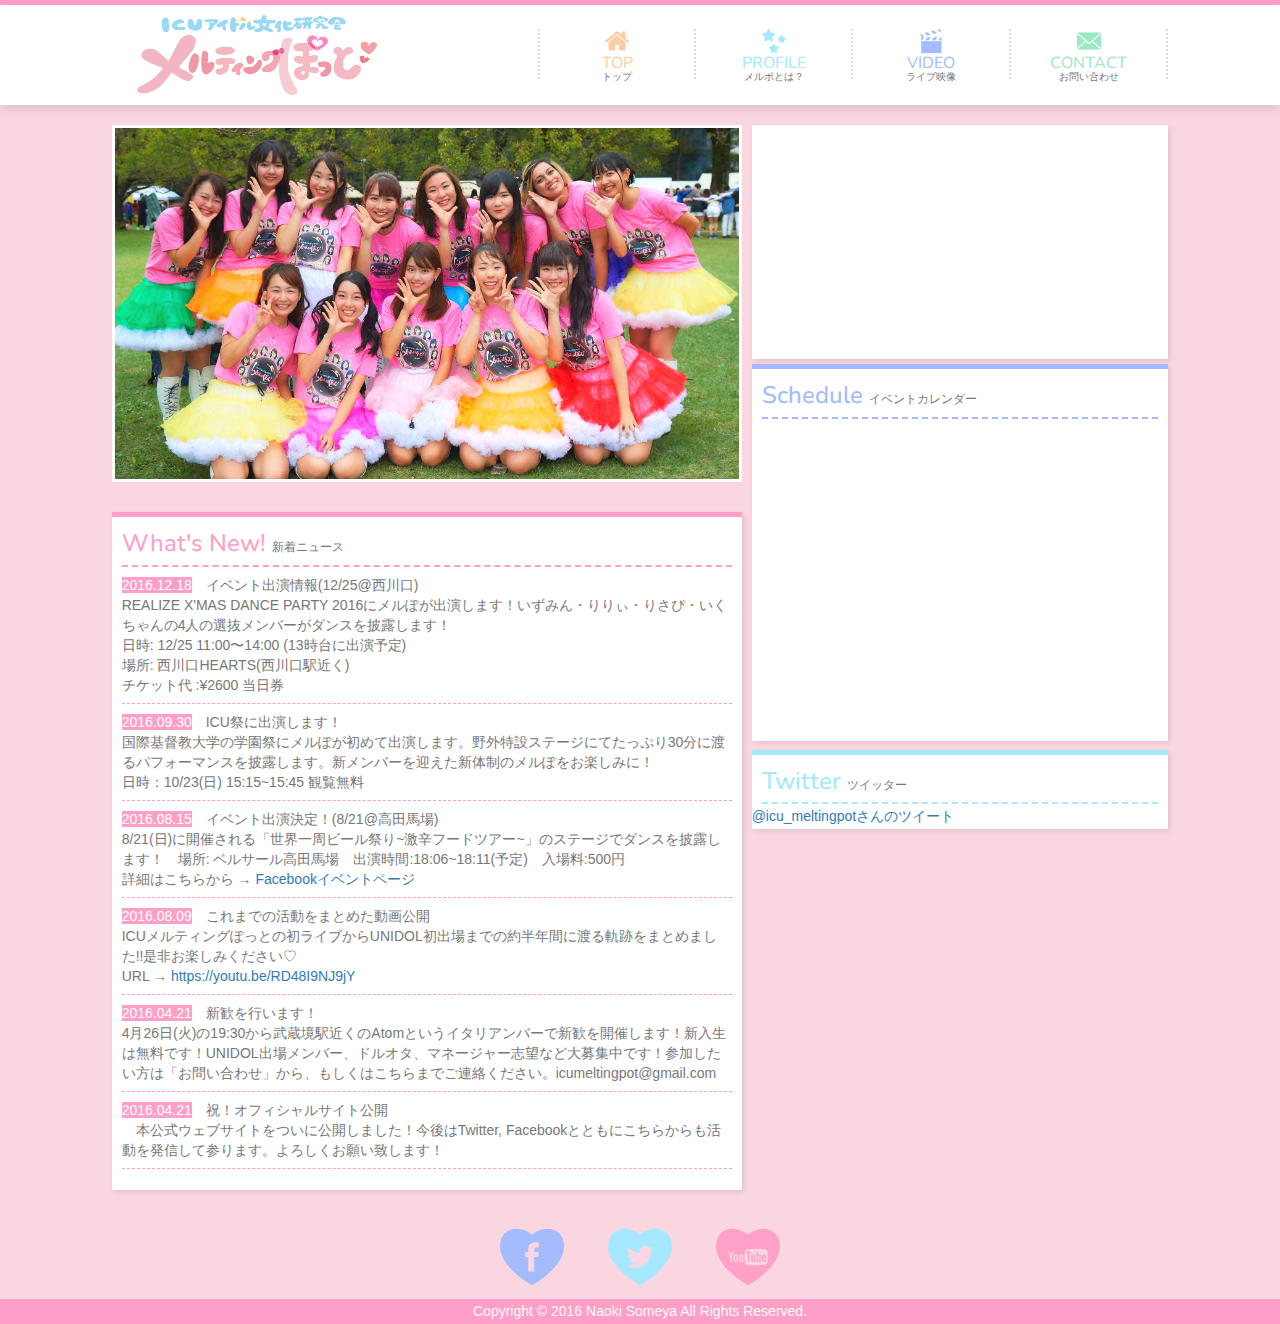
<file: index.html>
<!DOCTYPE html>
<html lang="ja">
  <head>
    <meta charset="utf-8">
    <meta http-equiv="X-UA-Compatible" content="IE=edge">
    <meta name="viewport" content="width=device-width, initial-scale=1">
    <link rel="shortcut icon" href="images/favicon.ico">
    <title>ICUアイドル文化研究会 メルティングぽっと 公式サイト</title>
    <meta name="keywords" content="国際基督教大学,ICU,アイドル,サークル,研究会">
    <meta name="description" content="国際基督教大学(ICU)公認の唯一のアイドルファンのためのサークル、アイドル文化研究会メルティングぽっとです！ドル研には様々なアイドルファンが在籍しています。とにかくアイドルファンなら楽しめるサークルです。老若男女問わず部員大募集中です！">
    <meta name="og:keywords" content="国際基督教大学,ICU,アイドル,サークル,研究会">
    <meta name="og:description" content="国際基督教大学(ICU)公認の唯一のアイドルファンのためのサークル、アイドル文化研究会メルティングぽっとです！ドル研には様々なアイドルファンが在籍しています。とにかくアイドルファンなら楽しめるサークルです。老若男女問わず部員大募集中です！">
    <!-- BootstrapのCSS読み込み -->
    <link href="bootstrap-3.3.6-dist/css/bootstrap.min.css" rel="stylesheet">
    <link href="css/index.css" rel="stylesheet">
    <!-- jQuery読み込み -->
    <script src="https://ajax.googleapis.com/ajax/libs/jquery/1.11.3/jquery.min.js"></script>
    <!-- BootstrapのJS読み込み -->
    <script src="bootstrap-3.3.6-dist/js/bootstrap.min.js"></script>
    <link href='https://fonts.googleapis.com/css?family=Nunito:700' rel='stylesheet' type='text/css'>
    <!-- slickの読み込み -->
    <link rel="stylesheet" type="text/css" href="css/slick.css" media="screen">
    <link rel="stylesheet" type="text/css" href="css/slick-theme.css" media="screen">
    <script src="js/slick.min.js"></script>
    <script>
    $(document).ready(function(){
    $('.center-item').slick({
    infinite: true,
    arrows: false,
    dots:true,
    swipe: true,
    draggable: true,
    fade: true,
    pauseOnHover: true,
    slidesToShow: 1,
    centerMode: true, //要素を中央寄せ
    centerPadding:'0px', //両サイドの見えている部分のサイズ
    autoplay:true, //自動再生
    autoplaySpeed: 7000,
    responsive: [{
      breakpoint: 768,
        settings: {
          centerMode: false,
      }
    }]
  });
});
    </script>
    <script>
      (function(i,s,o,g,r,a,m){i['GoogleAnalyticsObject']=r;i[r]=i[r]||function(){
      (i[r].q=i[r].q||[]).push(arguments)},i[r].l=1*new Date();a=s.createElement(o),
      m=s.getElementsByTagName(o)[0];a.async=1;a.src=g;m.parentNode.insertBefore(a,m)
      })(window,document,'script','https://www.google-analytics.com/analytics.js','ga');

      ga('create', 'UA-76721964-1', 'auto');
      ga('send', 'pageview');
    </script>
  </head>

  <body>

    <header>
      <div class="top-bar"></div>
      <div clss="container-fluid">
        <div class="row top-head">
          <div class="col-sm-1"></div>
          <div class="col-sm-4">
            <div class="title">
              <a href="http://icu-meltingpot.com/index.html"><img src="images/melt4.png" class="logo"></a>
            </div>
          </div>
          <div class="col-sm-6">
            <div class="navs row text-center">
              <div class="col-xs-3 nav first-nav">
                <a href="index.html" class="top"><img src="images/top.png" class="nav-icon grow"><br><span class="nav-eigo">TOP</span><br><span class="nav-hiragana">トップ</span></a>
              </div>
              <div class="col-xs-3 nav">
                <a href="profile.html" class="profile"><img src="images/star.png" class="nav-icon grow"><br><span class="nav-eigo">PROFILE</span><br><span class="nav-hiragana">メルポとは？</span></a>
              </div>
              <div class="col-xs-3 nav">
                <a href="video.html" class="video"><img src="images/cinema.png" class="nav-icon grow"><br><span class="nav-eigo">VIDEO</span><br><span class="nav-hiragana">ライブ映像</span></a>
              </div>
              <div class="col-xs-3 nav">
                <a href="contact.html" class="contact"><img src="images/mail.png" class="nav-icon grow"><br><span class="nav-eigo">CONTACT</span><br><span class="nav-hiragana">お問い合わせ</span></a>
              </div>
            </div><!-- class="row" -->
          </div>
          <div class="col-sm-1"></div>
        </div>
      </div><!-- clss="new-header" -->
    </header>
    <div class="container-fluid">
      <div class="row">
        <div class="col-sm-1"></div>
        <div class="col-sm-6 left-contents">
          <div class="box-padding">
            <div class="slider center-item">
              <li><a href="#"><img src="images/IMG_2002_50.jpg" class="main-picture"></a></li>
            </div>
            <div class="news box-border">
            <h2>What's New! <span class="h2-japanese">新着ニュース</span></h2>
                <table class="table condensed">
                  <tbody>
                    <tr>
                      <td><span class="hizuke">2016.12.18</span>　イベント出演情報(12/25@西川口)<br>REALIZE X'MAS DANCE PARTY 2016にメルぽが出演します！いずみん・りりぃ・りさぴ・いくちゃんの4人の選抜メンバーがダンスを披露します！
                      <br>日時: 12/25 11:00〜14:00 (13時台に出演予定)
                      <br>場所: 西川口HEARTS(西川口駅近く)
                      <br>チケット代 :¥2600 当日券
                      </td>
                    </tr>
                    <tr>
                      <td><span class="hizuke">2016.09.30</span>　ICU祭に出演します！<br>国際基督教大学の学園祭にメルぽが初めて出演します。野外特設ステージにてたっぷり30分に渡るパフォーマンスを披露します。新メンバーを迎えた新体制のメルぽをお楽しみに！
                      <br>日時：10/23(日) 15:15~15:45 観覧無料
                      </td>
                    </tr>
                    <tr>
                    <td><span class="hizuke">2016.08.15</span>　イベント出演決定！(8/21@高田馬場)<br>8/21(日)に開催される「世界一周ビール祭り~激辛フードツアー~」のステージでダンスを披露します！　場所: ベルサール高田馬場　出演時間:18:06~18:11(予定)　入場料:500円<br>詳細はこちらから → <a href="https://www.facebook.com/events/880431145418763/" target="_blank">Facebookイベントページ</a></td>
                    </tr>
                    <tr>
                    <td><span class="hizuke">2016.08.09</span>　これまでの活動をまとめた動画公開<br>ICUメルティングぽっとの初ライブからUNIDOL初出場までの約半年間に渡る軌跡をまとめました!!是非お楽しみください♡<br>URL → <a href="https://youtu.be/RD48I9NJ9jY" target="_blank">https://youtu.be/RD48I9NJ9jY</a></td>
                    </tr>
                    <tr>
                      <td><span class="hizuke">2016.04.21</span>　新歓を行います！<br>4月26日(火)の19:30から武蔵境駅近くのAtomというイタリアンバーで新歓を開催します！新入生は無料です！UNIDOL出場メンバー、ドルオタ、マネージャー志望など大募集中です！参加したい方は「お問い合わせ」から、もしくはこちらまでご連絡ください。icumeltingpot@gmail.com</td>
                    </tr>
                    <tr>
                      <td><span class="hizuke">2016.04.21</span>　祝！オフィシャルサイト公開<br>　本公式ウェブサイトをついに公開しました！今後はTwitter, Facebookとともにこちらからも活動を発信して参ります。よろしくお願い致します！</td>
                    </tr>
                  </tbody>
                </table>
            </div>
          </div>
        </div>
        <div class="col-sm-4 right-contents box-padding">
          <div class="box-padding">
            <div class="youtube box-border">
              <div class="movie-wrap">
                <iframe width="560" height="315" src="https://www.youtube.com/embed/DuqBOf1ZzP4" frameborder="0" allowfullscreen></iframe>
              </div>
            </div>

            <div class="cal_wrapper box-border">
            <h3>Schedule <span class="h2-japanese">イベントカレンダー</span></h3>
              <div class="googlecal">
                <iframe src="https://calendar.google.com/calendar/embed?src=icumeltingpot.calendar%40gmail.com&showTitle=0&amp;showPrint=0&amp;showTz=0&amp;height=600&amp;wkst=1&amp;bgcolor=%23FFFFFF&amp;ctz=Asia%2FTokyo" style="border-width:0" width="800" height="600" frameborder="0" scrolling="no"></iframe>
              </div><!--end of .googlecal-->
            </div><!--end of .cal_wrapper-->


            <div class="twitter box-border">
              <h4>Twitter <span class="h2-japanese">ツイッター</span></h4>
              <a class="twitter-timeline" href="https://twitter.com/icu_meltingpot" data-widget-id="710173785559793664">@icu_meltingpotさんのツイート</a>
              <script>!function(d,s,id){var js,fjs=d.getElementsByTagName(s)[0],p=/^http:/.test(d.location)?'http':'https';if(!d.getElementById(id)){js=d.createElement(s);js.id=id;js.src=p+"://platform.twitter.com/widgets.js";fjs.parentNode.insertBefore(js,fjs);}}(document,"script","twitter-wjs");</script>
            </div>
          </div>
        </div>
        <div class="col-sm-1 hidden-xs"></div>
      </div>
    </div>
    <div class="sns">
      <a href="https://www.facebook.com/icumeltingpot" target="_blank"><img src="images/facebook.png" class="sns-icon grow"></a>
      <a href="https://twitter.com/icu_meltingpot" target="_blank"><img src="images/twitter.png" class="sns-icon grow"></a>
      <a href="https://t.co/VW54BlYa7V" target="_blank"><img src="images/youtube.png" class="sns-icon grow"></a>
    </div>

    <footer>
      <p>Copyright &copy 2016 Naoki Someya All Rights Reserved.</p>
    </footer>
  </body>
</html>
</file>
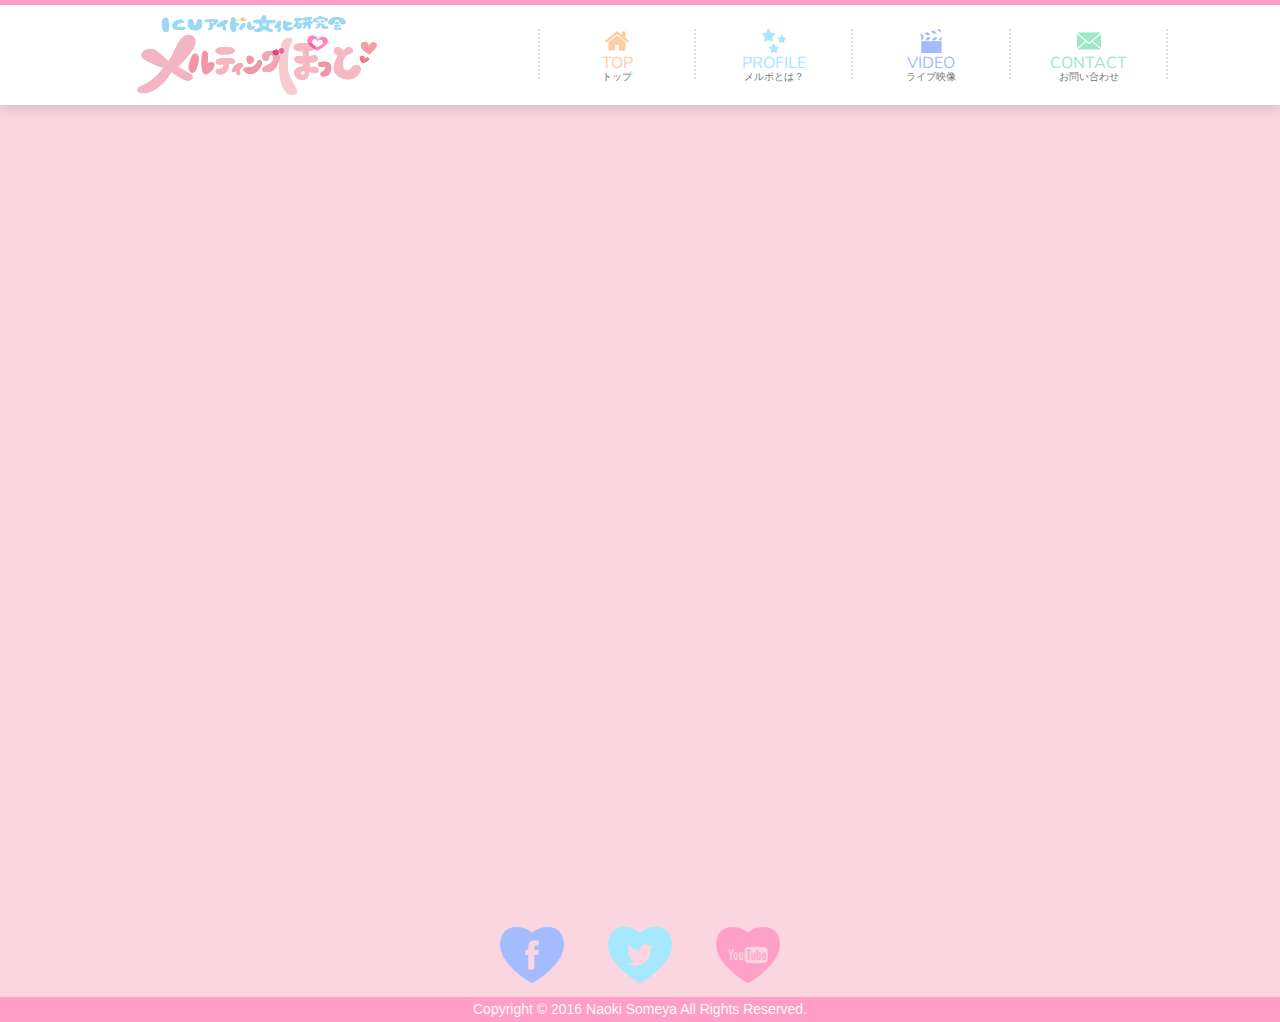
<file: contact.html>
<!DOCTYPE html>
<html lang="ja">
  <head>
    <meta charset="utf-8">
    <meta http-equiv="X-UA-Compatible" content="IE=edge">
    <meta name="viewport" content="width=device-width, initial-scale=1">
    <link rel="shortcut icon" href="images/favicon.ico">
    <title>ICUアイドル文化研究会 メルティングぽっと 公式サイト</title>
    <!-- BootstrapのCSS読み込み -->
    <link href="bootstrap-3.3.6-dist/css/bootstrap.min.css" rel="stylesheet">
    <link href="css/contact.css" rel="stylesheet">
    <!-- jQuery読み込み -->
    <script src="https://ajax.googleapis.com/ajax/libs/jquery/1.11.3/jquery.min.js"></script>
    <!-- BootstrapのJS読み込み -->
    <script src="bootstrap-3.3.6-dist/js/bootstrap.min.js"></script>
    <link href='https://fonts.googleapis.com/css?family=Nunito:700' rel='stylesheet' type='text/css'>
    <script>
      (function(i,s,o,g,r,a,m){i['GoogleAnalyticsObject']=r;i[r]=i[r]||function(){
      (i[r].q=i[r].q||[]).push(arguments)},i[r].l=1*new Date();a=s.createElement(o),
      m=s.getElementsByTagName(o)[0];a.async=1;a.src=g;m.parentNode.insertBefore(a,m)
      })(window,document,'script','https://www.google-analytics.com/analytics.js','ga');

      ga('create', 'UA-76721964-1', 'auto');
      ga('send', 'pageview');
    </script>
  </head>
  <body>

    <header>

    <div class="top-bar"></div>
    <div clss="container-fluid">
      <div class="row top-head">
        <div class="col-sm-1"></div>
        <div class="col-sm-4">
            <div class="title">
              <a href="http://icu-meltingpot.com/index.html"><img src="images/melt4.png" class="logo"></a>
            </div>
          </div>
          <div class="col-sm-6">
          <div class="navs row text-center">
            <div class="col-xs-3 nav first-nav">
              <a href="index.html" class="top"><img src="images/top.png" class="nav-icon grow"><br><span class="nav-eigo">TOP</span><br><span class="nav-hiragana">トップ</span></a>
            </div>
            <div class="col-xs-3 nav">
              <a href="profile.html" class="profile"><img src="images/star.png" class="nav-icon grow"><br><span class="nav-eigo">PROFILE</span><br><span class="nav-hiragana">メルポとは？</span></a>
            </div>
            <div class="col-xs-3 nav">
              <a href="video.html" class="video"><img src="images/cinema.png" class="nav-icon grow"><br><span class="nav-eigo">VIDEO</span><br><span class="nav-hiragana">ライブ映像</span></a>
            </div>
            <div class="col-xs-3 nav">
              <a href="contact.html" class="contact"><img src="images/mail.png" class="nav-icon grow"><br><span class="nav-eigo">CONTACT</span><br><span class="nav-hiragana">お問い合わせ</span></a>
            </div>
          </div><!-- class="row" -->
        </div>
        <div class="col-sm-1"></div>
      </div>
    </div><!-- clss="new-header" -->
    </header>

    <div class="form">
      <iframe src="https://docs.google.com/forms/d/1S9FvRwDih91ghU182PDUmxmCXCHUFCdEmOuuVyKV8lE/viewform?embedded=true" width="760" height="800" frameborder="0" marginheight="0" marginwidth="0" class="mail-form">読み込んでいます...</iframe>
    </div>

    <div class="sns">
      <a href="https://www.facebook.com/icumeltingpot" target="_blank"><img src="images/facebook.png" class="sns-icon grow"></a>
      <a href="https://twitter.com/icu_meltingpot" target="_blank"><img src="images/twitter.png" class="sns-icon grow"></a>
      <a href="https://t.co/VW54BlYa7V" target="_blank"><img src="images/youtube.png" class="sns-icon grow"></a>
    </div>

    <footer>
      <p>Copyright &copy 2016 Naoki Someya All Rights Reserved.</p>
    </footer>
  </body>
</html>
</file>
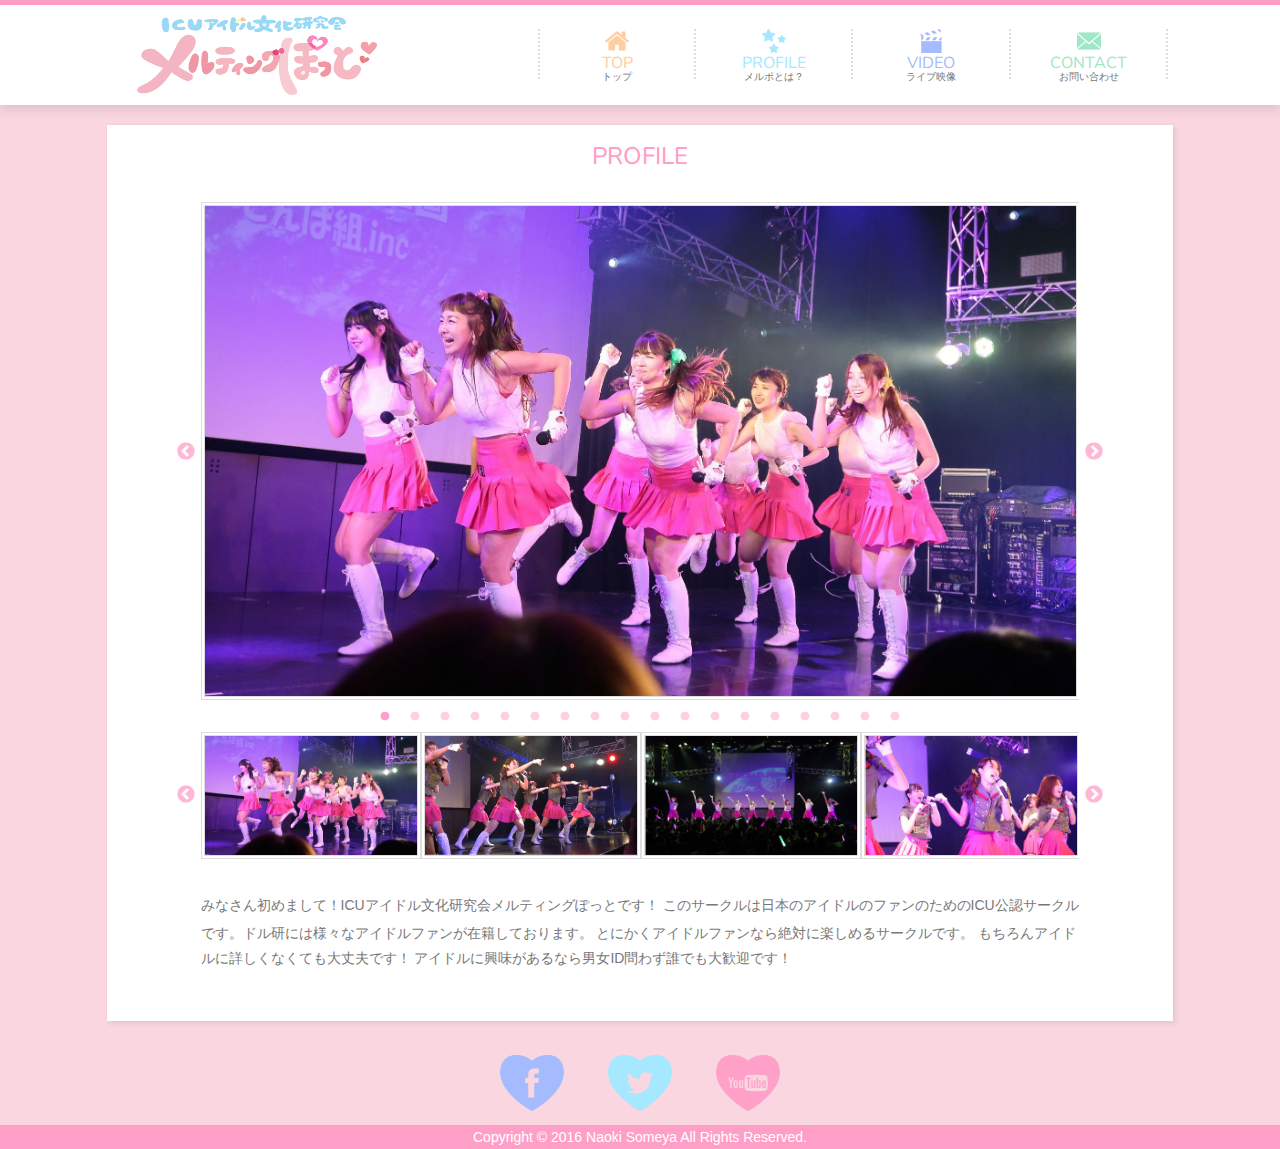
<file: profile.html>
<!DOCTYPE html>
<html lang="ja">
  <head>
    <meta charset="utf-8">
    <meta http-equiv="X-UA-Compatible" content="IE=edge">
    <meta name="viewport" content="width=device-width, initial-scale=1">
    <link rel="shortcut icon" href="images/favicon.ico">
    <title>ICUアイドル文化研究会 メルティングぽっと 公式サイト</title>
    <!-- BootstrapのCSS読み込み -->
    <link href="bootstrap-3.3.6-dist/css/bootstrap.min.css" rel="stylesheet">
    <link href="css/profile.css" rel="stylesheet">
    <!-- jQuery読み込み -->
    <script src="https://ajax.googleapis.com/ajax/libs/jquery/1.11.3/jquery.min.js"></script>
    <!-- BootstrapのJS読み込み -->
    <script src="bootstrap-3.3.6-dist/js/bootstrap.min.js"></script>
    <link href='https://fonts.googleapis.com/css?family=Nunito:700' rel='stylesheet' type='text/css'>
    <!-- slickの読み込み -->
    <link rel="stylesheet" type="text/css" href="css/slick.css" media="screen">
    <link rel="stylesheet" type="text/css" href="css/slick-theme.css" media="screen">
    <script src="js/slick.min.js"></script>
  </head>
  <script>
    (function(i,s,o,g,r,a,m){i['GoogleAnalyticsObject']=r;i[r]=i[r]||function(){
    (i[r].q=i[r].q||[]).push(arguments)},i[r].l=1*new Date();a=s.createElement(o),
    m=s.getElementsByTagName(o)[0];a.async=1;a.src=g;m.parentNode.insertBefore(a,m)
    })(window,document,'script','https://www.google-analytics.com/analytics.js','ga');

    ga('create', 'UA-76721964-1', 'auto');
    ga('send', 'pageview');
  </script>
  <script>
    $(document).ready(function() {
    $('.thumb-item').slick({
      infinite: true,
      slidesToShow: 1,
      slidesToScroll: 1,
      dots: true,
      arrows: true,
      fade: true,
      asNavFor: '.slider-nav'
    });
    $('.thumb-item-nav').slick({
      infinite: true,
      slidesToShow: 4,
      slidesToScroll: 1,
      asNavFor: '.thumb-item',
      focusOnSelect: true,
    });
  });


    </script>
  <body>

    <header>

    <div class="top-bar"></div>
    <div clss="container-fluid">
      <div class="row top-head">
        <div class="col-sm-1"></div>
        <div class="title col-sm-4">
          <a href="http://icu-meltingpot.com/index.html"><img src="images/melt4.png" class="logo"></a>
        </div>
        <div class="col-sm-6">
          <div class="navs row text-center">
            <div class="col-xs-3 nav first-nav">
              <a href="index.html" class="top"><img src="images/top.png" class="nav-icon grow"><br><span class="nav-eigo">TOP</span><br><span class="nav-hiragana">トップ</span></a>
            </div>
            <div class="col-xs-3 nav">
              <a href="profile.html" class="profile"><img src="images/star.png" class="nav-icon grow"><br><span class="nav-eigo">PROFILE</span><br><span class="nav-hiragana">メルポとは？</span></a>
            </div>
            <div class="col-xs-3 nav">
              <a href="video.html" class="video"><img src="images/cinema.png" class="nav-icon grow"><br><span class="nav-eigo">VIDEO</span><br><span class="nav-hiragana">ライブ映像</span></a>
            </div>
            <div class="col-xs-3 nav">
              <a href="contact.html" class="contact"><img src="images/mail.png" class="nav-icon grow"><br><span class="nav-eigo">CONTACT</span><br><span class="nav-hiragana">お問い合わせ</span></a>
            </div>
          </div><!-- class="row" -->
        </div>
        <div class="col-sm-1"></div>
      </div>
    </div><!-- clss="new-header" -->
    </header>

    <div clss="container-fluid">
      <div class="row">
        <div class="col-sm-1"></div>
        <div class="col-sm-10 contents box-border">
          <h2>PROFILE</h2>
          <div class="row content">
          <div class="col-sm-1"></div>
          <div class="col-sm-10 slideshows">

            <div class="photos">
              <ul class="slider thumb-item">
                <li><a href="#"><img src="images/aphotos/image(3)_169.jpg" class="aphoto"></a></li>
                <li><a href="#"><img src="images/aphotos/image_169.jpg" class="aphoto"></a></li>
                <li><a href="#"><img src="images/aphotos/image(7)_169.jpg" class="aphoto"></a></li>
                <li><a href="#"><img src="images/aphotos/image(19)_169.jpg" class="aphoto"></a></li>
                <li><a href="#"><img src="images/aphotos/image(8)_169.jpg" class="aphoto"></a></li>
                <li><a href="#"><img src="images/aphotos/image(21)_169.jpg" class="aphoto"></a></li>
                <li><a href="#"><img src="images/aphotos/image(11)_169.jpg" class="aphoto"></a></li>
                <li><a href="#"><img src="images/aphotos/image(13)_169.jpg" class="aphoto"></a></li>
                <li><a href="#"><img src="images/aphotos/image(14)_169.jpg" class="aphoto"></a></li>
                <li><a href="#"><img src="images/aphotos/image(5)_169.jpg" class="aphoto"></a></li>
                <li><a href="#"><img src="images/aphotos/image(6)_169.jpg" class="aphoto"></a></li>
                <li><a href="#"><img src="images/aphotos/_MG_8642_169.jpg" class="aphoto"></a></li>
                <li><a href="#"><img src="images/aphotos/_MG_8635_169.jpg" class="aphoto"></a></li>
                <li><a href="#"><img src="images/aphotos/DSC6450_169.jpg" class="aphoto"></a></li>
                <li><a href="#"><img src="images/aphotos/_DSC6430_169.jpg" class="aphoto"></a></li>
                <li><a href="#"><img src="images/aphotos/_DSC6442_169.jpg" class="aphoto"></a></li>
                <li><a href="#"><img src="images/aphotos/160121_1952_169.jpg" class="aphoto"></a></li>
                <li><a href="#"><img src="images/aphotos/melpo_169.jpg" class="aphoto"></a></li>
              </ul>
              <ul class="slider thumb-item-nav">
                <li><a href="#"><img src="images/aphotos/image(3)_169.jpg" class="aphoto"></a></li>
                <li><a href="#"><img src="images/aphotos/image_169.jpg" class="aphoto"></a></li>
                <li><a href="#"><img src="images/aphotos/image(7)_169.jpg" class="aphoto"></a></li>
                <li><a href="#"><img src="images/aphotos/image(19)_169.jpg" class="aphoto"></a></li>
                <li><a href="#"><img src="images/aphotos/image(8)_169.jpg" class="aphoto"></a></li>
                <li><a href="#"><img src="images/aphotos/image(21)_169.jpg" class="aphoto"></a></li>
                <li><a href="#"><img src="images/aphotos/image(11)_169.jpg" class="aphoto"></a></li>
                <li><a href="#"><img src="images/aphotos/image(13)_169.jpg" class="aphoto"></a></li>
                <li><a href="#"><img src="images/aphotos/image(14)_169.jpg" class="aphoto"></a></li>
                <li><a href="#"><img src="images/aphotos/image(5)_169.jpg" class="aphoto"></a></li>
                <li><a href="#"><img src="images/aphotos/image(6)_169.jpg" class="aphoto"></a></li>
                <li><a href="#"><img src="images/aphotos/_MG_8642_169.jpg" class="aphoto"></a></li>
                <li><a href="#"><img src="images/aphotos/_MG_8635_169.jpg" class="aphoto"></a></li>
                <li><a href="#"><img src="images/aphotos/DSC6450_169.jpg" class="aphoto"></a></li>
                <li><a href="#"><img src="images/aphotos/_DSC6430_169.jpg" class="aphoto"></a></li>
                <li><a href="#"><img src="images/aphotos/_DSC6442_169.jpg" class="aphoto"></a></li>
                <li><a href="#"><img src="images/aphotos/160121_1952_169.jpg" class="aphoto"></a></li>
                <li><a href="#"><img src="images/aphotos/melpo_169.jpg" class="aphoto"></a></li>
              </ul>
            </div>

            <p><span class="melpotowa"></span>みなさん初めまして！ICUアイドル文化研究会メルティングぽっとです！
            このサークルは日本のアイドルのファンのためのICU公認サークルです。ドル研には様々なアイドルファンが在籍しております。
            とにかくアイドルファンなら絶対に楽しめるサークルです。
            もちろんアイドルに詳しくなくても大丈夫です！
            アイドルに興味があるなら男女ID問わず誰でも大歓迎です！</p>
          </div>
          <div class="col-sm-1"></div>
          </div>

        </div>
        <div class="col-sm-1"></div>
      </div>
    </div>

    <div class="sns">
      <a href="https://www.facebook.com/icumeltingpot" target="_blank"><img src="images/facebook.png" class="sns-icon grow"></a>
      <a href="https://twitter.com/icu_meltingpot" target="_blank"><img src="images/twitter.png" class="sns-icon grow"></a>
      <a href="https://t.co/VW54BlYa7V" target="_blank"><img src="images/youtube.png" class="sns-icon grow"></a>
    </div>

    <footer>
      <p>Copyright &copy 2016 Naoki Someya All Rights Reserved.</p>
    </footer>
  </body>
</html>
</file>
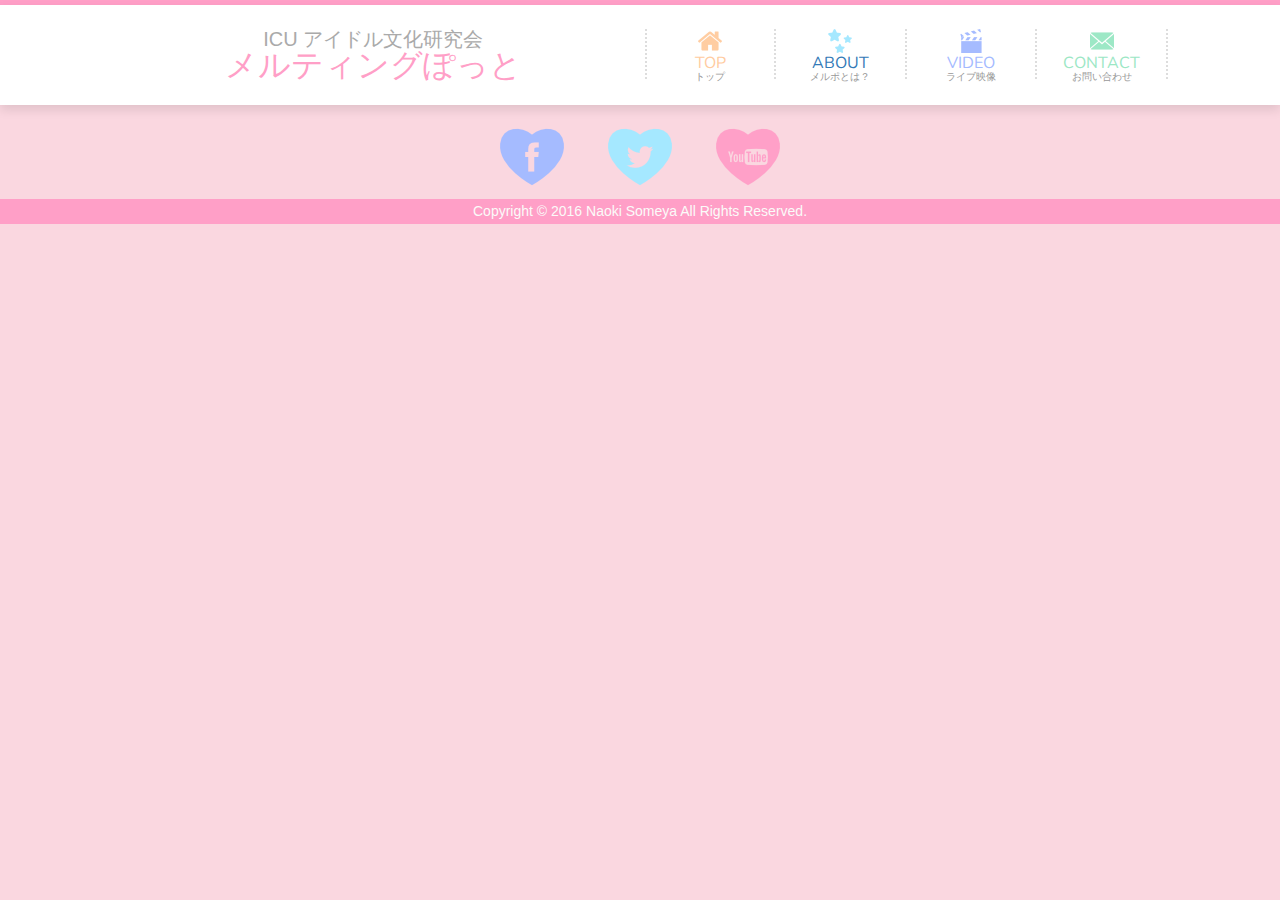
<file: temp.html>
<!DOCTYPE html>
<html lang="ja">
  <head>
    <meta charset="utf-8">
    <meta http-equiv="X-UA-Compatible" content="IE=edge">
    <meta name="viewport" content="width=device-width, initial-scale=1">
    <link rel="shortcut icon" href="images/favicon.ico">
    <title>メルティングぽっと Official Web Site</title>
    <!-- BootstrapのCSS読み込み -->
    <link href="bootstrap-3.3.6-dist/css/bootstrap.min.css" rel="stylesheet">
    <link href="css/temp.css" rel="stylesheet">
    <!-- jQuery読み込み -->
    <script src="https://ajax.googleapis.com/ajax/libs/jquery/1.11.3/jquery.min.js"></script>
    <!-- BootstrapのJS読み込み -->
    <script src="bootstrap-3.3.6-dist/js/bootstrap.min.js"></script>
    <link href='https://fonts.googleapis.com/css?family=Nunito:700' rel='stylesheet' type='text/css'>
  </head>
  <body>

    <header>

    <div class="top-bar"></div>
    <div clss="container-fluid">
      <div class="row top-head">
        <div class="col-sm-1"></div>
        <div class="title col-sm-5 text-center">
          <h1>ICU アイドル文化研究会 <br><span class="h1-title">メルティングぽっと</span></h1>
        </div>
        <div class="col-sm-5">
          <div class="navs row text-center">
            <div class="col-xs-3 nav first-nav">
              <a href="index.html" class="top"><img src="images/top.png" class="nav-icon grow"><br><span class="nav-eigo">TOP</span><br><span class="nav-hiragana">トップ</span></a>
            </div>
            <div class="col-xs-3 nav">
              <a href="about.html" class="about"><img src="images/star.png" class="nav-icon grow"><br><span class="nav-eigo">ABOUT</span><br><span class="nav-hiragana">メルポとは？</span></a>
            </div>
            <div class="col-xs-3 nav">
              <a href="video.html" class="video"><img src="images/cinema.png" class="nav-icon grow"><br><span class="nav-eigo">VIDEO</span><br><span class="nav-hiragana">ライブ映像</span></a>
            </div>
            <div class="col-xs-3 nav">
              <a href="contact.html" class="contact"><img src="images/mail.png" class="nav-icon grow"><br><span class="nav-eigo">CONTACT</span><br><span class="nav-hiragana">お問い合わせ</span></a>
            </div>
          </div><!-- class="row" -->
        </div>
        <div class="col-sm-1"></div>
      </div>
    </div><!-- clss="new-header" -->
    </header>

    <div class="sns">
      <a href="" target="_blank"><img src="images/facebook.png" class="sns-icon grow"></a>
      <a href="https://twitter.com/icu_meltingpot" target="_blank"><img src="images/twitter.png" class="sns-icon grow"></a>
      <a href="https://t.co/VW54BlYa7V" target="_blank"><img src="images/youtube.png" class="sns-icon grow"></a>
    </div>

    <footer>
      <p>Copyright &copy 2016 Naoki Someya All Rights Reserved.</p>
    </footer>
  </body>
</html>
</file>
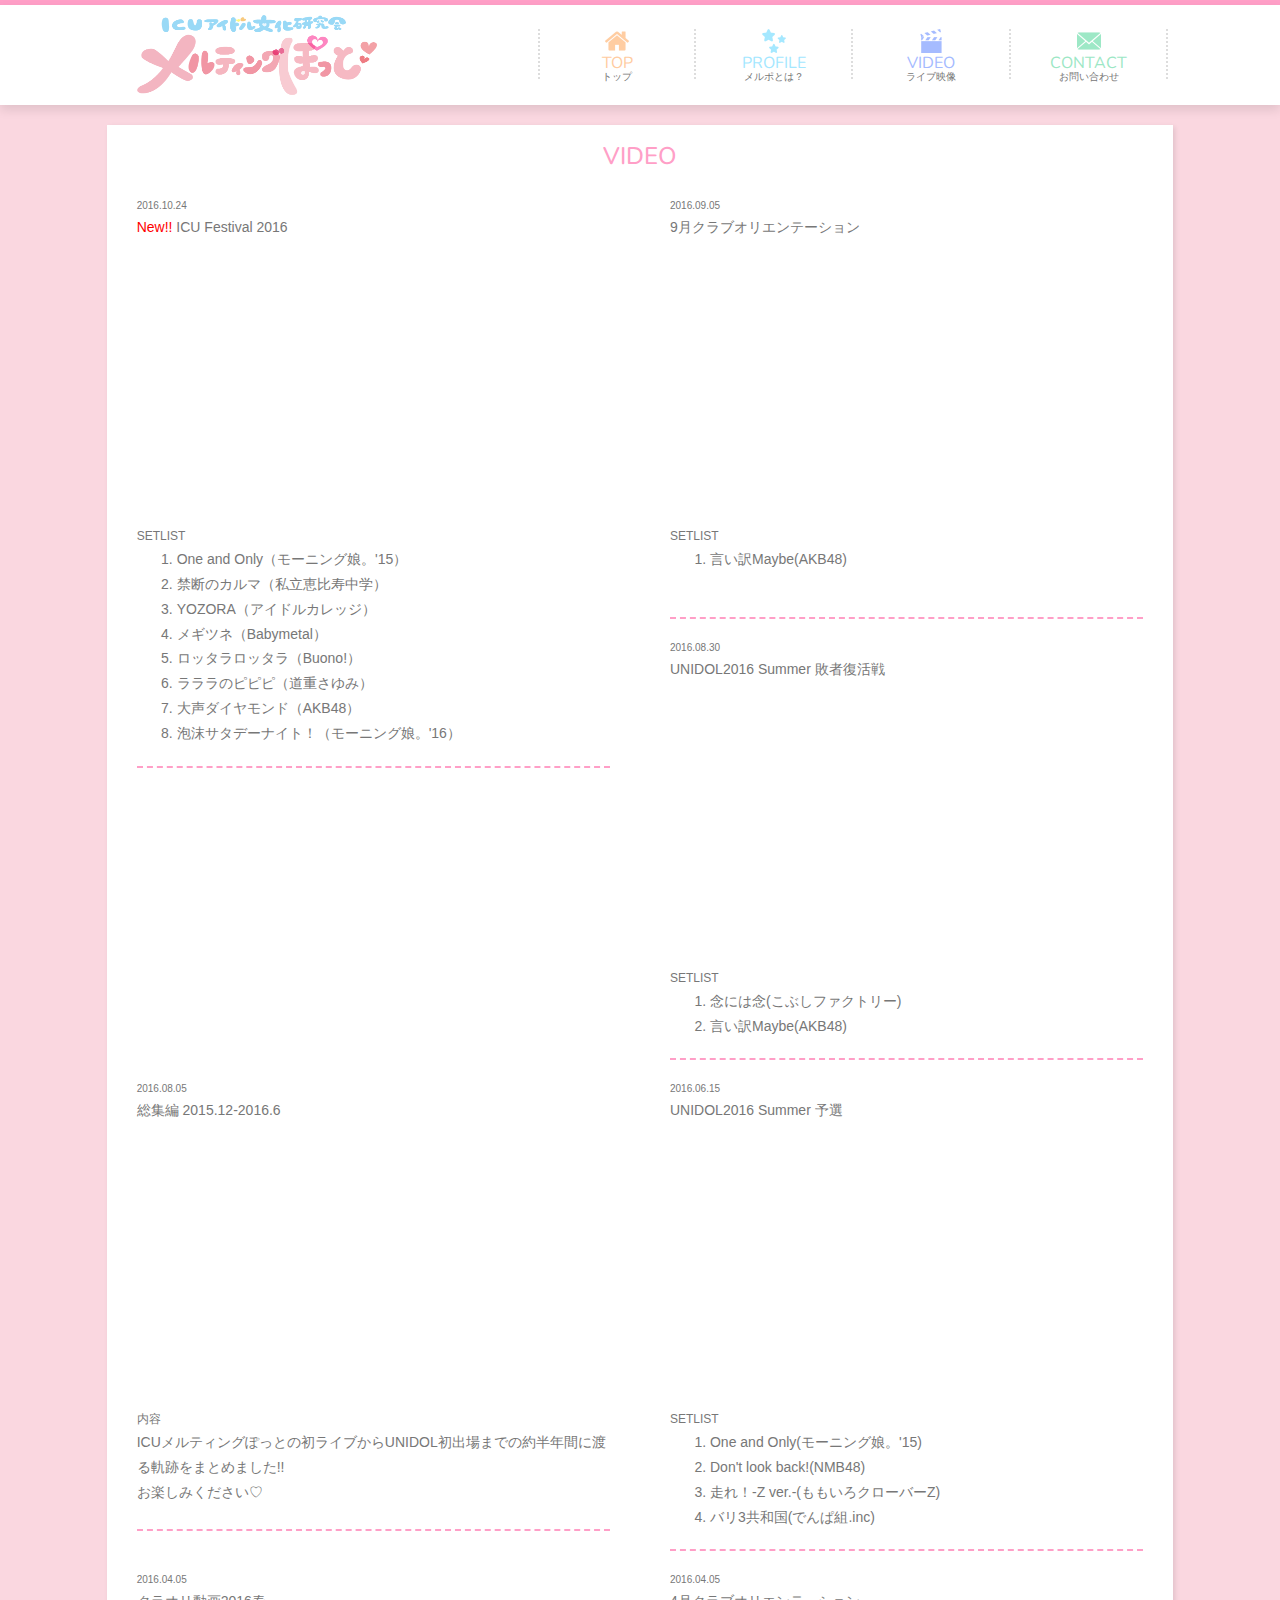
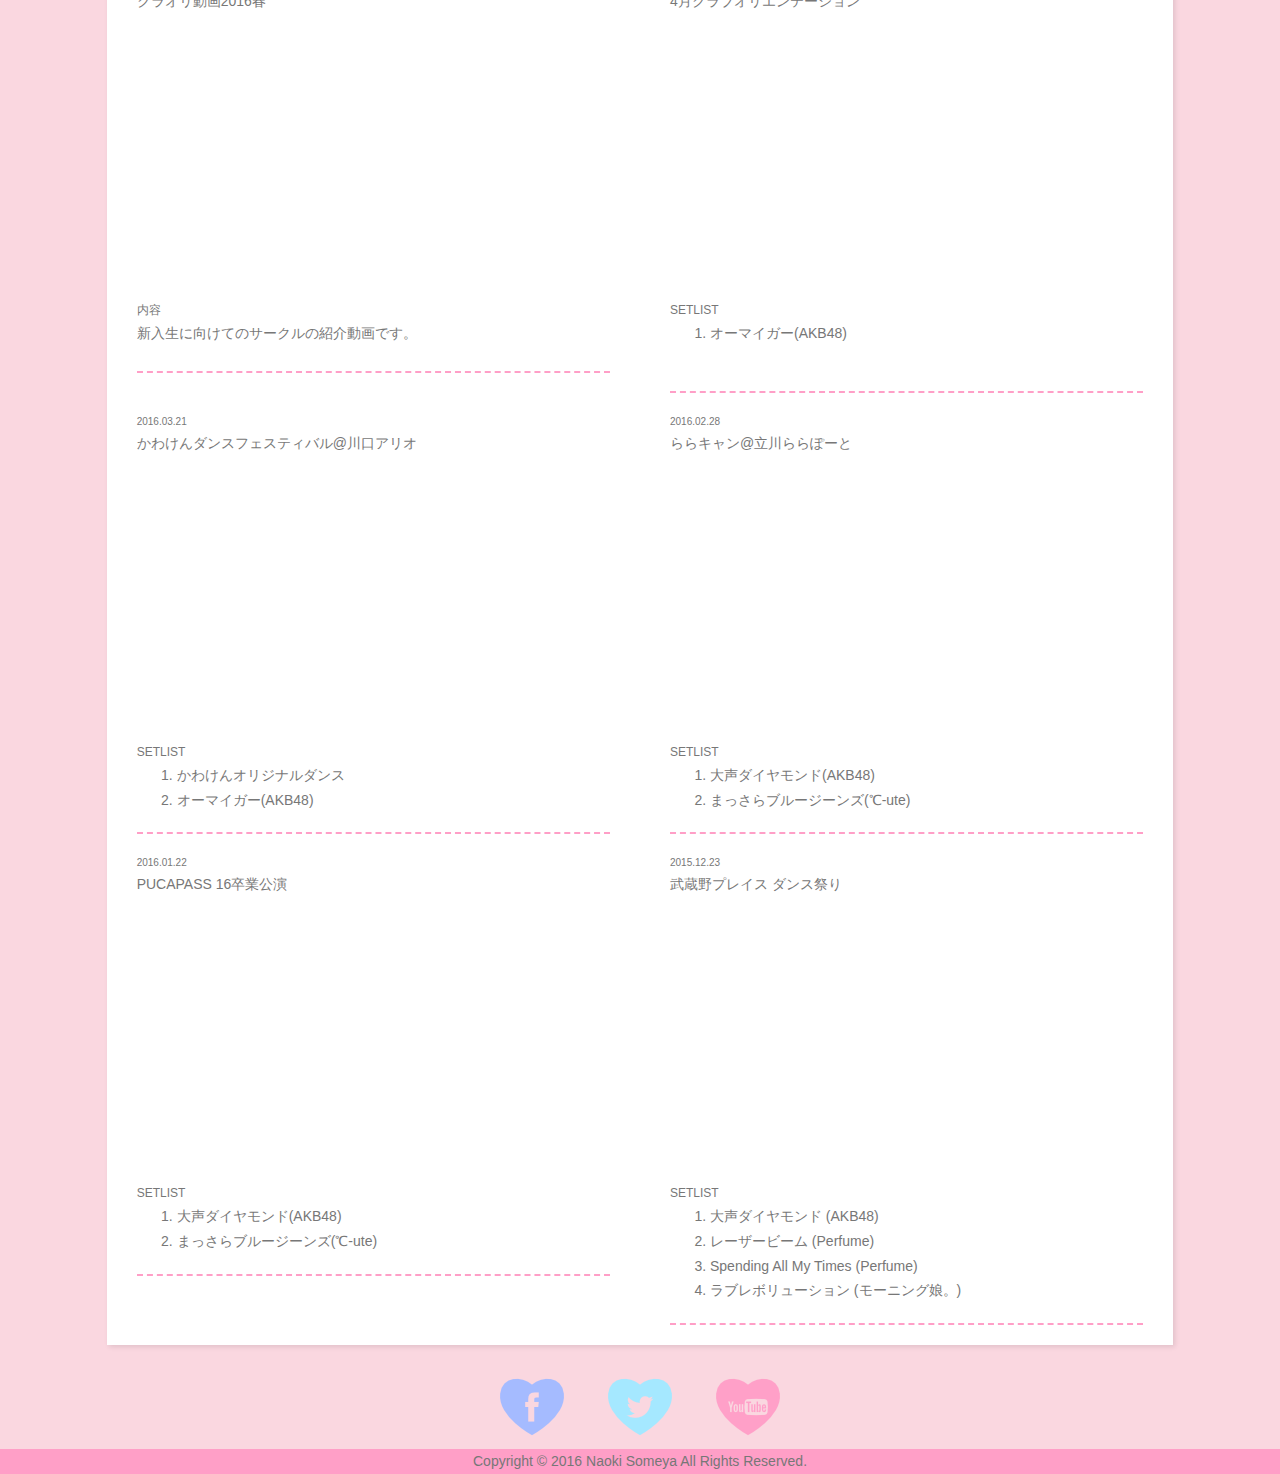
<file: video.html>
<!DOCTYPE html>
<html lang="ja">
  <head>
    <meta charset="utf-8">
    <meta http-equiv="X-UA-Compatible" content="IE=edge">
    <meta name="viewport" content="width=device-width, initial-scale=1">
    <link rel="shortcut icon" href="images/favicon.ico">
    <title>ICUアイドル文化研究会 メルティングぽっと 公式サイト</title>
    <!-- BootstrapのCSS読み込み -->
    <link href="bootstrap-3.3.6-dist/css/bootstrap.min.css" rel="stylesheet">
    <link href="css/video.css" rel="stylesheet">
    <!-- jQuery読み込み -->
    <script src="https://ajax.googleapis.com/ajax/libs/jquery/1.11.3/jquery.min.js"></script>
    <!-- BootstrapのJS読み込み -->
    <script src="bootstrap-3.3.6-dist/js/bootstrap.min.js"></script>
    <link href='https://fonts.googleapis.com/css?family=Nunito:700' rel='stylesheet' type='text/css'>
  </head>
  <script>
    (function(i,s,o,g,r,a,m){i['GoogleAnalyticsObject']=r;i[r]=i[r]||function(){
    (i[r].q=i[r].q||[]).push(arguments)},i[r].l=1*new Date();a=s.createElement(o),
    m=s.getElementsByTagName(o)[0];a.async=1;a.src=g;m.parentNode.insertBefore(a,m)
    })(window,document,'script','https://www.google-analytics.com/analytics.js','ga');

    ga('create', 'UA-76721964-1', 'auto');
    ga('send', 'pageview');
  </script>
  <body>

    <header>

    <div class="top-bar"></div>
    <div clss="container-fluid">
      <div class="row top-head">
        <div class="col-sm-1"></div>
        <div class="col-sm-4">
            <div class="title">
              <a href="http://icu-meltingpot.com/index.html"><img src="images/melt4.png" class="logo"></a>
            </div>
          </div>
          <div class="col-sm-6">
          <div class="navs row text-center">
            <div class="col-xs-3 nav first-nav">
              <a href="index.html" class="top"><img src="images/top.png" class="nav-icon grow"><br><span class="nav-eigo">TOP</span><br><span class="nav-hiragana">トップ</span></a>
            </div>
            <div class="col-xs-3 nav">
              <a href="profile.html" class="profile"><img src="images/star.png" class="nav-icon grow"><br><span class="nav-eigo">PROFILE</span><br><span class="nav-hiragana">メルポとは？</span></a>
            </div>
            <div class="col-xs-3 nav">
              <a href="video.html" class="video"><img src="images/cinema.png" class="nav-icon grow"><br><span class="nav-eigo">VIDEO</span><br><span class="nav-hiragana">ライブ映像</span></a>
            </div>
            <div class="col-xs-3 nav">
              <a href="contact.html" class="contact"><img src="images/mail.png" class="nav-icon grow"><br><span class="nav-eigo">CONTACT</span><br><span class="nav-hiragana">お問い合わせ</span></a>
            </div>
          </div><!-- class="row" -->
        </div>
        <div class="col-sm-1"></div>
      </div>
    </div><!-- clss="new-header" -->
    </header>

    <div class="container-fluid">
      <div class="row">
        <div class="col-sm-1"></div>
        <div class="col-sm-10 contents box-border">
          <div class="top-border"></div>
          <h2>VIDEO <span class="h2-japanese"><!-- ライブ映像 --></span></h2>
          <div class="row youtubes">

                  <div class="col-sm-6">
                    <div class="videos">
                    <h5>2016.10.24</h5>
                    <h4><span class="New">New!!</span> ICU Festival 2016</h4>
                    <div class="movie-wrap">
                      <iframe width="560" height="315" src="https://www.youtube.com/embed/DuqBOf1ZzP4" frameborder="0" allowfullscreen></iframe>
                    </div>
                    <h6>SETLIST</h6>
                    <ol>
                      <li>One and Only（モーニング娘。'15）</li>
                      <li>禁断のカルマ（私立恵比寿中学）</li>
                      <li>YOZORA（アイドルカレッジ）</li>
                      <li>メギツネ（Babymetal）</li>
                      <li>ロッタラロッタラ（Buono!）</li>
                      <li>ラララのピピピ（道重さゆみ）</li>
                      <li>大声ダイヤモンド（AKB48）</li>
                      <li>泡沫サタデーナイト！（モーニング娘。'16）</li>
                    </ol>
                    </div>
                  </div>

                  <div class="col-sm-6">
                    <div class="videos">
                    <h5>2016.09.05</h5>
                    <h4>9月クラブオリエンテーション</h4>
                    <div class="movie-wrap">
                      <iframe width="560" height="315" src="https://www.youtube.com/embed/lh2szMPrrn8" frameborder="0" allowfullscreen></iframe>
                    </div>
                    <h6>SETLIST</h6>
                    <ol>
                      <li>言い訳Maybe(AKB48)</li><br>
                    </ol>
                    </div>
                  </div>

                  <div class="col-sm-6">
                    <div class="videos">
                    <h5>2016.08.30</h5>
                    <h4>UNIDOL2016 Summer 敗者復活戦</h4>
                    <div class="movie-wrap">
                      <iframe width="560" height="315" src="https://www.youtube.com/embed/DDNVkIa-Jn0" frameborder="0" allowfullscreen></iframe>
                    </div>
                    <h6>SETLIST</h6>
                    <ol>
                      <li>念には念(こぶしファクトリー)</li>
                      <li>言い訳Maybe(AKB48)</li>
                    </ol>
                    </div>
                  </div>

                  <div class="col-sm-6">
                    <div class="videos">
                    <h5>2016.08.05</h5>
                    <h4>総集編 2015.12-2016.6</h4>
                    <div class="movie-wrap">
                      <iframe width="560" height="315" src="https://www.youtube.com/embed/RD48I9NJ9jY" frameborder="0" allowfullscreen></iframe>
                    </div>
                    <h6>内容</h6>
                    <p>ICUメルティングぽっとの初ライブからUNIDOL初出場までの約半年間に渡る軌跡をまとめました!!<br>お楽しみください♡</p><br>
                    </div>
                  </div>

                  <div class="col-sm-6">
                    <div class="videos">
                    <h5>2016.06.15</h5>
                    <h4>UNIDOL2016 Summer 予選</h4>
                    <div class="movie-wrap">
                      <iframe width="560" height="315" src="https://www.youtube.com/embed/rsqfQkYhdk4?list=PLCGUQZjP-aDSTD_q4JLPm8m5rxwD4fviL" frameborder="0" allowfullscreen></iframe>
                    </div>
                    <h6>SETLIST</h6>
                    <ol>
                      <li>One and Only(モーニング娘。'15)</li>
                      <li>Don't look back!(NMB48)</li>
                      <li>走れ！-Z ver.-(ももいろクローバーZ)</li>
                      <li>バリ3共和国(でんぱ組.inc)</li>
                    </ol>
                    </div>
                  </div>

                  <div class="col-sm-6">
                    <div class="videos">
                    <h5>2016.04.05</h5>
                    <h4>クラオリ動画2016春</h4>
                    <div class="movie-wrap">
                      <iframe width="420" height="315" src="https://www.youtube.com/embed/US-Jub4RQuU" frameborder="0" allowfullscreen></iframe>
                    </div>
                    <h6>内容</h6>
                    <p>新入生に向けてのサークルの紹介動画です。</p><br>
                    </div>
                  </div>

                  <div class="col-sm-6">
                    <div class="videos">
                    <h5>2016.04.05</h5>
                    <h4>4月クラブオリエンテーション</h4>
                    <div class="movie-wrap">
                      <iframe width="560" height="315" src="https://www.youtube.com/embed/VJkb7hRWxZE" frameborder="0" allowfullscreen></iframe>
                    </div>
                    <h6>SETLIST</h6>
                    <ol>
                      <li>オーマイガー(AKB48)</li><br>
                    </ol>
                    </div>
                  </div>

                  <div class="col-sm-6">
                    <div class="videos">
                    <h5>2016.03.21</h5>
                    <h4>かわけんダンスフェスティバル@川口アリオ</h4>
                    <div class="movie-wrap">
                      <iframe width="560" height="315" src="https://www.youtube.com/embed/jzBshl439k0" frameborder="0" allowfullscreen></iframe>
                    </div>
                    <h6>SETLIST</h6>
                    <ol>
                      <li>かわけんオリジナルダンス</li>
                      <li>オーマイガー(AKB48)</li>
                    </ol>
                    </div>
                  </div>

                  <div class="col-sm-6">
                    <div class="videos">
                    <h5>2016.02.28</h5>
                    <h4>ららキャン@立川ららぽーと</h4>
                    <div class="movie-wrap">
                      <iframe width="560" height="315" src="https://www.youtube.com/embed/csVIWgWGF6s" frameborder="0" allowfullscreen></iframe>
                    </div>
                    <h6>SETLIST</h6>
                    <ol>
                      <li>大声ダイヤモンド(AKB48)</li>
                      <li>まっさらブルージーンズ(℃-ute)</li>
                    </ol>
                    </div>
                  </div>

                  <div class="col-sm-6">
                    <div class="videos">
                    <h5>2016.01.22</h5>
                    <h4>PUCAPASS 16卒業公演</h4>
                    <div class="movie-wrap">
                      <iframe width="560" height="315" src="https://www.youtube.com/embed/nTIoI9GLmig" frameborder="0" allowfullscreen></iframe>
                    </div>
                    <h6>SETLIST</h6>
                    <ol>
                      <li>大声ダイヤモンド(AKB48)</li>
                      <li>まっさらブルージーンズ(℃-ute)</li>
                    </ol>
                    </div>
                  </div>

                  <div class="col-sm-6">
                    <div class="videos">
                    <h5>2015.12.23</h5>
                    <h4>武蔵野プレイス ダンス祭り</h4>
                    <div class="movie-wrap">
                      <iframe width="560" height="315" src="https://www.youtube.com/embed/6cWyLwvVqmA" frameborder="0" allowfullscreen></iframe>
                    </div>
                    <h6>SETLIST</h6>
                    <ol>
                      <li>大声ダイヤモンド (AKB48)</li>
                      <li>レーザービーム (Perfume)</li>
                      <li>Spending All My Times (Perfume)</li>
                      <li>ラブレボリューション (モーニング娘。)</li>
                    </ol>
                    </div>
                  </div>

          </div>
        </div>
        <div class="col-sm-1"></div>
      </div><!-- class="row" -->
    </div><!-- class="container-fluid" -->

    <div class="sns">
      <a href="https://www.facebook.com/icumeltingpot" target="_blank"><img src="images/facebook.png" class="sns-icon grow"></a>
      <a href="https://twitter.com/icu_meltingpot" target="_blank"><img src="images/twitter.png" class="sns-icon grow"></a>
      <a href="https://t.co/VW54BlYa7V" target="_blank"><img src="images/youtube.png" class="sns-icon grow"></a>
    </div>

    <footer>
      <p>Copyright &copy 2016 Naoki Someya All Rights Reserved.</p>
    </footer>
  </body>
</html>
</file>
<file: css/index.css>
/*==============共通部分===============*/

/*@font-face {
  font-family: 'yomogifont';
  src: url('/yomogifont.otf');
}*/

p, td, tr, .nav-hiragana, .h2-japanese, li {
  font-family: "ヒラギノ丸ゴ ProN W4","Hiragino Maru Gothic ProN", 游ゴシック体, 'Yu Gothic', YuGothic, 'ヒラギノ角ゴシック Pro', 'Hiragino Kaku Gothic Pro', メイリオ, Meiryo, Osaka, 'ＭＳ Ｐゴシック', 'MS PGothic', sans-serif;
}

body, html {
  height: 100%;
}

h1, h2, h3, h4, h5, h6, p, body, li {
  line-height: 1.77;
  margin: 0;
  padding: 0;
}

body {
  background-color: #FAD7E0;
}

.top-bar {
  height: 5px;
  background-color: #FF9FC7;
}

.container-fluid {
  padding: 0px;
}

.box-padding {
  padding-left: 5px;
  padding-right: 5px;
}

@media screen and (max-width: 768px){
  .box-padding {
  padding-left: 0px;
  padding-right: 0px;
  }
}


@media screen and (max-width: 768px){
  .col-sm-1 {
  min-height: 0px;
  }
}

.col-sm-4, .col-sm-6 {
  padding: 0px;
}

.box-border {
  box-shadow: 2px 2px 5px rgba(0,0,0,0.1);
}

/*===============title===============*/


.top-head {
  width: 100%;
  height: 100px;
  background-color: white;
  box-shadow: 0px 5px 10px rgba(0,0,0,0.1);
  margin-bottom: 20px;
}

@media screen and (max-width: 768px){
  .top-head {
    height: 150px;
    margin-bottom: 0px;
    box-shadow: none;
    border-bottom: solid 2px #DDDDDD;
  }
}

.row {
  margin-left: 0px;
  margin-right: 0px;
}

.logo {
  margin-top: 10px;
  width: 240px;
  height: 80px;
  margin-left: 30px;
}

@media screen and (max-width: 768px){
  .logo {
    height: 70px;
    width: 210px;
    margin-top: 10px;
    margin-left: 0px;
  }
}

@media screen and (max-width: 768px){
  .title {
  text-align: center;
  }
}


/*================navigation===============*/


.navs {
  padding-top: 24px;
  margin-right: 5px;
  margin-left: 5px;
}

@media screen and (max-width: 768px){
  .navs {
    padding-top: 10px;
  }
}

a:hover {
  text-decoration: none;
  color: #FF9FC7;
}

.nav {
  padding: 0px;
  border-right: dotted 2px #DDDDDD;
  line-height: 30%;
  display: block;
}

.first-nav {
  border-left: dotted 2px #DDDDDD;
}

.nav-eigo {
  font-family: 'Nunito', sans-serif;
  font-size: 16px;
  line-height: 20px;
}

@media screen and (max-width: 768px){
  .nav-eigo {
    font-size: 14px;
  }
}

.nav-hiragana {
  font-size: 10px;
  color: #777777;
}

.top {
  color: #FFCCA1;
}

.profile {
  color: #A4E7FF;
}

.video {
  color: #A4BAFF;
}

.contact {
  color: #9CE7C5;
}


/*===============footer===============*/

.sns {
  text-align: center;
  margin-top: 30px;
  margin-bottom: 10px;
}

@media screen and (max-width: 768px){
  .sns {
    margin-top: 10px;
  }
}

.sns-icon {
  padding-left: 20px;
  padding-right: 20px;
}

.grow {
  -webkit-transition:0.2s ease-in-out;
  -moz-transition:0.2s ease-in-out;
  -ms-transition:0.2s ease-in-out;
  -o-transition:0.2s ease-in-out;
  transition:0.2s ease-in-out;
}

.grow:hover {
  -webkit-transform:scale(1.2,1.2);
  -moz-transform:scale(1.2,1.2);
  -ms-transform:scale(1.2,1.2);
  -o-transform:scale(1.2,1.2);
  transform:scale(1.2,1.2);
}

footer {
  background-color: #FF9FC7;
  color: #FBFBF9;
  text-align: center;
  margin-top: 10px;
  margin-bottom: 0px;
}

@media screen and (max-width: 768px){
  footer {
    font-size: 12px;
    margin-top: 0px;
  }
}


/*===============picture===============*/


.main-picture {
  width: 100%;
  border: solid 3px white;
}

@media screen and (max-width: 768px){
  .main-picture {
    border: none;
  }
}


/*===============News===============*/


h2 {
  font-family: 'Nunito', sans-serif;
  font-size: 24px;
  color: #FF9FC7;
  border-bottom: dashed 2px #FF9FC7;
  margin-bottom: 0px;
  margin-top: 5px;
}

.h2-japanese {
  font-size: 12px;
  color: #777777;
}

.news {
  padding-left: 10px;
  padding-right: 10px;
  margin-top: 0px;
  background-color: white;
  margin-bottom: 5px;
  border-top: 5px solid #FF9FC7;
  border-bottom: 1px solid white;
}

@media screen and (max-width: 768px){
  .news {
    margin: -13px 5px 5px 5px;
  }
}

td {
  color: #777777;
  font-size: 14px;
}

@media screen and (max-width: 768px){
  td {
    font-size: 14px;
  }
}

.hizuke {
  color: white;
  background-color: #FF9FC7;
}

.table>tbody>tr>td {
  border-top: none;
  border-bottom: dashed 1px #FF9FC7;
  padding: 8px 0px 8px 0px;
}


/*===============youtube===============*/


.youtube {
  background-color: white;
}

@media screen and (max-width: 768px){
  .youtube {
    margin: 10px;
  }
}

.movie-wrap {
  position: relative;
  width: 100%;
  padding-top: 56.25%;
}

.movie-wrap iframe {
  position: absolute;
  top: 0;
  right: 0;
  width: 100% !important;
  height: 100% !important;
}


/*===============schedule===============*/


h3 {
  font-family: 'Nunito', sans-serif;
  border-bottom: dashed 2px #A4BAFF;
  margin-left: 10px;
  margin-right: 10px;
  color: #A4BAFF;
  font-size: 24px;
  margin-top: 5px;
}

.cal_wrapper {
  max-width: 800px; /* 最大幅 */
  min-width: 150px; /* 最小幅 */
  margin: 2.0833% auto;
  margin-top: 5px;
  background-color: white;
  border-top: solid 5px #A4BAFF;
}

@media screen and (max-width: 768px){
  .cal_wrapper {
    margin: 5px;
  }
}

.googlecal {
  position: relative;
  padding-bottom: 100%; /* 縦横比 */
  height: 0;
  overflow: hidden;
  margin-top: 10px;
}

.googlecal iframe {
  position: absolute;
  top: 0;
  left: 0;
  width: 100% !important;
  height: 100% !important;
}

@media only screen and (min-width: 768px) {
  /* 画面幅が768px以上の場合の縦横比の指定 */
  .googlecal {
    padding-bottom: 75%;
  }
}


/*===============twitter===============*/

h4 {
  color: #A4E7FF;
  font-family: 'Nunito', sans-serif;
  font-size: 24px;
  margin: 5px 10px 0px 10px;
  border-bottom: dashed 2px #A4E7FF;
}

.twitter {
  margin-top: 5px;
  background-color: white;
  border-top: solid 5px #A4E7FF;
}

@media screen and (max-width: 768px){
  .twitter {
    margin: 5px 5px 10px 5px;
  }





/*左右の矢印の色を変える*/
.slick-prev:before,
.slick-next:before {
    color: #000;
}
/*左右の矢印の位置を変える*/
.slick-next {
    right: -100px;
    z-index: 99;
}
.slick-prev {
  left: 15px;
    z-index: 100;
}
/*スライド数のドットの色を変える*/
.slick-dots li.slick-active button:before,
.slick-dots li button:before {
    color: #fff;
}
/*スライド画像の横幅可変*/
img {
  max-width: 100%;
  height: auto;
}
/*.slider, .center-item, .slick-initialized, .slick-slider {
  margin-left: -40px !important;
}*/

.slider {
  width: 100%;
}
</file>
<file: css/contact.css>
/*==============共通部分===============*/

/*@font-face {
  font-family: 'yomogifont';
  src: url('/yomogifont.otf');
}*/

p, td, tr, .nav-hiragana, .h2-japanese, li {
  font-family: "ヒラギノ丸ゴ ProN W4","Hiragino Maru Gothic ProN", 游ゴシック体, 'Yu Gothic', YuGothic, 'ヒラギノ角ゴシック Pro', 'Hiragino Kaku Gothic Pro', メイリオ, Meiryo, Osaka, 'ＭＳ Ｐゴシック', 'MS PGothic', sans-serif;
}

body, html {
  height: 100%;
}

h1, h2, h3, h4, h5, h6, p, body, li {
  line-height: 1.77;
  margin: 0;
  padding: 0;
}

body {
  background-color: #FAD7E0;
}

.top-bar {
  height: 5px;
  background-color: #FF9FC7;
}

.container-fluid {
  padding: 0px;
}

.box-padding {
  padding-left: 5px;
  padding-right: 5px;
}

@media screen and (max-width: 768px){
  .box-padding {
  padding-left: 0px;
  padding-right: 0px;
  }
}


@media screen and (max-width: 768px){
  .col-sm-1 {
  min-height: 0px;
  }
}

.col-sm-5 {
  padding: 0px;
}

.col-sm-4, .col-sm-6 {
  padding: 0px;
}

.box-border {
  box-shadow: 2px 2px 5px rgba(0,0,0,0.1);
}

/*===============title===============*/


.top-head {
  width: 100%;
  height: 100px;
  background-color: white;
  box-shadow: 0px 5px 10px rgba(0,0,0,0.1);
  margin-bottom: 10px;
}

@media screen and (max-width: 768px){
  .top-head {
    height: 150px;
    margin-bottom: 0px;
    box-shadow: none;
    border-bottom: solid 2px #DDDDDD;
  }
}

.row {
  margin-left: 0px;
  margin-right: 0px;
}


.logo {
  margin-top: 10px;
  height: 80px;
  width: 240px;
  margin-left: 30px;
}

@media screen and (max-width: 768px){
  .logo {
    height: 70px;
    width: 210px;
    margin-top: 10px;
    margin-left: 0px;
  }
}

@media screen and (max-width: 768px){
  .title {
  text-align: center;
  }
}


/*================navigation===============*/


.navs {
  padding-top: 24px;
  margin-right: 5px;
  margin-left: 5px;
}

@media screen and (max-width: 768px){
  .navs {
    padding-top: 10px;
  }
}

a:hover {
  text-decoration: none;
  color: #FF9FC7;
}

.nav {
  padding: 0px;
  border-right: dotted 2px #DDDDDD;
  line-height: 30%;
  display: block;
}

.first-nav {
  border-left: dotted 2px #DDDDDD;
}

.nav-eigo {
  font-family: 'Nunito', sans-serif;
  font-size: 16px;
  line-height: 20px;
}

@media screen and (max-width: 768px){
  .nav-eigo {
    font-size: 14px;
  }
}

.nav-hiragana {
  font-size: 10px;
  color: #777777;
}

.top {
  color: #FFCCA1;
}

.profile {
  color: #A4E7FF;
}

.video {
  color: #A4BAFF;
}

.contact {
  color: #9CE7C5;
}


/*===============footer===============*/

.sns {
  text-align: center;
  margin-top: 0px;
  margin-bottom: 10px;
}

@media screen and (max-width: 768px){
  .sns {
    margin-top: 10px;
  }
}

.sns-icon {
  padding-left: 20px;
  padding-right: 20px;
}

.grow {
  -webkit-transition:0.2s ease-in-out;
  -moz-transition:0.2s ease-in-out;
  -ms-transition:0.2s ease-in-out;
  -o-transition:0.2s ease-in-out;
  transition:0.2s ease-in-out;
}

.grow:hover {
  -webkit-transform:scale(1.2,1.2);
  -moz-transform:scale(1.2,1.2);
  -ms-transform:scale(1.2,1.2);
  -o-transform:scale(1.2,1.2);
  transform:scale(1.2,1.2);
}

footer {
  background-color: #FF9FC7;
  color: #FBFBF9;
  text-align: center;
  margin-top: 10px;
  margin-bottom: 0px;
}

@media screen and (max-width: 768px){
  footer {
    font-size: 12px;
    margin-top: 0px;
  }
}


/*==========form==========*/


.form {
  text-align: center;
}

.form iframe {
  max-width: 100% !important;
}
</file>
<file: css/profile.css>
/*==============共通部分===============*/

/*@font-face {
  font-family: 'yomogifont';
  src: url('/yomogifont.otf');
}*/

p, td, tr, .nav-hiragana, .h2-japanese, li {
  font-family: "ヒラギノ丸ゴ ProN W4","Hiragino Maru Gothic ProN", 游ゴシック体, 'Yu Gothic', YuGothic, 'ヒラギノ角ゴシック Pro', 'Hiragino Kaku Gothic Pro', メイリオ, Meiryo, Osaka, 'ＭＳ Ｐゴシック', 'MS PGothic', sans-serif;
}

body, html {
  height: 100%;
}

h1, h2, h3, h4, h5, h6, p, body, li {
  line-height: 1.77;
  margin: 0;
  padding: 0;
}

body {
  background-color: #FAD7E0;
}

.top-bar {
  height: 5px;
  background-color: #FF9FC7;
}

.container-fluid {
  padding: 0px;
}

.box-padding {
  padding-left: 5px;
  padding-right: 5px;
}

@media screen and (max-width: 768px){
  .box-padding {
  padding-left: 0px;
  padding-right: 0px;
  }
}

.col-sm-1 {
  padding: 0px;
}

@media screen and (max-width: 768px){
  .col-sm-1 {
  min-height: 0px;
  }
}

.col-sm-4, .col-sm-6 {
  padding: 0px;
}

.box-border {
  box-shadow: 2px 2px 5px rgba(0,0,0,0.1);
}

/*===============title===============*/


.top-head {
  width: 100%;
  height: 100px;
  background-color: white;
  box-shadow: 0px 5px 10px rgba(0,0,0,0.1);
  margin-bottom: 20px;
}

@media screen and (max-width: 768px){
  .top-head {
    height: 150px;
    margin-bottom: 0px;
    box-shadow: none;
    border-bottom: solid 2px #DDDDDD;
  }
}

.row {
  margin-left: 0px;
  margin-right: 0px;
}

.logo {
  margin-top: 10px;
  height: 80px;
  width: 240px;
  margin-left: 30px;
}

@media screen and (max-width: 768px){
  .logo {
    height: 70px;
    width: 210px;
    margin-top: 10px;
    margin-left: 0px;
  }
}

@media screen and (max-width: 768px){
  .title {
  text-align: center;
  }
}


/*================navigation===============*/


.navs {
  padding-top: 24px;
  margin-right: 5px;
  margin-left: 5px;
}

@media screen and (max-width: 768px){
  .navs {
    padding-top: 10px;
  }
}

a:hover {
  text-decoration: none;
  color: #FF9FC7;
}

.nav {
  padding: 0px;
  border-right: dotted 2px #DDDDDD;
  line-height: 30%;
  display: block;
}

.first-nav {
  border-left: dotted 2px #DDDDDD;
}

.nav-eigo {
  font-family: 'Nunito', sans-serif;
  font-size: 16px;
  line-height: 20px;
}

@media screen and (max-width: 768px){
  .nav-eigo {
    font-size: 14px;
  }
}

.nav-hiragana {
  font-size: 10px;
  color: #777777;
}

.top {
  color: #FFCCA1;
}

.profile {
  color: #A4E7FF;
}

.video {
  color: #A4BAFF;
}

.contact {
  color: #9CE7C5;
}


/*===============footer===============*/

.sns {
  text-align: center;
  margin-top: 30px;
  margin-bottom: 10px;
}

@media screen and (max-width: 768px){
  .sns {
    margin-top: 20px;
  }
}

.sns-icon {
  padding-left: 20px;
  padding-right: 20px;
}

.grow {
  -webkit-transition:0.2s ease-in-out;
  -moz-transition:0.2s ease-in-out;
  -ms-transition:0.2s ease-in-out;
  -o-transition:0.2s ease-in-out;
  transition:0.2s ease-in-out;
}

.grow:hover {
  -webkit-transform:scale(1.2,1.2);
  -moz-transform:scale(1.2,1.2);
  -ms-transform:scale(1.2,1.2);
  -o-transform:scale(1.2,1.2);
  transform:scale(1.2,1.2);
}

footer {
  background-color: #FF9FC7;
  color: #FBFBF9;
  text-align: center;
  margin-top: 10px;
  margin-bottom: 0px;
}

@media screen and (max-width: 768px){
  footer {
    font-size: 12px;
    margin-top: 0px;
  }
}

footer p {
  font-family: "ヒラギノ丸ゴ ProN W4","Hiragino Maru Gothic ProN", 游ゴシック体, 'Yu Gothic', YuGothic, 'ヒラギノ角ゴシック Pro', 'Hiragino Kaku Gothic Pro', メイリオ, Meiryo, Osaka, 'ＭＳ Ｐゴシック', 'MS PGothic', sans-serif;
  color: white;
}

/*=====================profile======================*/



.contents {
  padding: 0px;
  background-color: white;
  min-height: 380px;
}

@media screen and (max-width: 768px){
  .contents {
    margin: 5px 5px 0px 5px;
  }
}

h2 {
  font-family: 'Nunito', sans-serif;
  font-size: 24px;
  color: #FF9FC7;
  text-align: center;
  padding-top: 10px;
  padding-bottom: 10px;
  margin-bottom: 10px;
  margin-right: 20px;
  margin-left: 20px;
}

.melpotowa {
  font-size: 18px;
  color: #FF9FC7;
}

p {
  font-family: "ヒラギノ丸ゴ ProN W4","Hiragino Maru Gothic ProN", 游ゴシック体, 'Yu Gothic', YuGothic, 'ヒラギノ角ゴシック Pro', 'Hiragino Kaku Gothic Pro', メイリオ, Meiryo, Osaka, 'ＭＳ Ｐゴシック', 'MS PGothic', sans-serif;
  color: #777777;
  font-size: 14px;
}

.photo {
  padding: 0px 15px 0px 30px;
  margin-bottom: 50px;
}

@media screen and (max-width: 768px){
  .photo {
    padding: 0px 10px 0px 10px;
    margin-bottom: 30px;
  }
}

.introduction {
  padding: 0px 30px 0px 15px;
  /*text-align: center;*/
  padding-bottom: 50px;
}

@media screen and (max-width: 768px){
  .introduction {
    padding: 0px 30px 50px 30px;
  }
}

.main-photo {
  width: 100%;
  border: double 4px #dddddd;
}

/*slick*/

/*左右の矢印の色を変える*/
.slick-prev:before,
.slick-next:before {
    color: white;
}
/*左右の矢印の位置を変える*/
.slick-next {
    right: 20px;
    z-index: 99;
}
.slick-prev {
  left: 15px;
    z-index: 100;
}

@media screen and (max-width: 768px){
  .slick-next {
    right: 5px !important;
  }
  .slick-prev {
    left: 5px !important;
  }
}

/*スライド数のドットの色を変える*/
.slick-dots li.slick-active button:before,
.slick-dots li button:before {
    color: #fff;
}
/*スライド画像の横幅可変*/
img {
    max-width: 100%;
    height: auto;
}

.slider {
  padding: 0px;
}

.aphoto {
  padding: 0px;
  border: double 4px #dddddd;
}

.slick-dots {
  bottom: -35px !important;
}

.slideshows {
  padding: 5px;
  padding-bottom: 50px;
}

@media screen and (max-width: 768px){
  .slideshows p {
    padding: 20px;
  }
}

@media screen and (max-width: 768px){
  .slick-current {
    margin-bottom: 30px !important;
  }
}
</file>
<file: css/temp.css>
/*==============共通部分===============*/

/*@font-face {
  font-family: 'yomogifont';
  src: url('/yomogifont.otf');
}*/

p, td, tr, .nav-hiragana, .h2-japanese, li {
  font-family: 游ゴシック体, 'Yu Gothic', YuGothic, 'ヒラギノ角ゴシック Pro', 'Hiragino Kaku Gothic Pro', メイリオ, Meiryo, Osaka, 'ＭＳ Ｐゴシック', 'MS PGothic', sans-serif;
}

body, html {
  height: 100%;
}

h1, h2, h3, h4, h5, h6, p, body, li {
  line-height: 1.77;
  margin: 0;
  padding: 0;
}

body {
  background-color: #FAD7E0;
}

.top-bar {
  height: 5px;
  background-color: #FF9FC7;
}

.container-fluid {
  padding: 0px;
}

.box-padding {
  padding-left: 5px;
  padding-right: 5px;
}

@media screen and (max-width: 768px){
  .box-padding {
  padding-left: 0px;
  padding-right: 0px;
  }
}


@media screen and (max-width: 768px){
  .col-sm-1 {
  min-height: 0px;
  }
}

.col-sm-5 {
  padding: 0px;
}

.box-border {
  box-shadow: 2px 2px 5px rgba(0,0,0,0.1);
}

/*===============title===============*/


.top-head {
  width: 100%;
  height: 100px;
  background-color: white;
  box-shadow: 0px 5px 10px rgba(0,0,0,0.1);
  margin-bottom: 20px;
}

@media screen and (max-width: 768px){
  .top-head {
    height: 120px;
    margin-bottom: 0px;
    box-shadow: none;
    border-bottom: solid 2px #DDDDDD;
  }
}

.row {
  margin-left: 0px;
  margin-right: 0px;
}


.title {
  padding-top: 24px;
}

@media screen and (max-width: 768px){
  .title {
    padding-top: 10px;
  }
}

h1 {
  color: #AAAAAA;
  font-size: 20px;
  line-height: 20px;
}

@media screen and (max-width: 768px){
  h1 {
    font-size: 18px;
    line-height: 18px;
  }
}

.h1-title {
  color: #FF9FC7;
  font-size: 32px;
  line-height: 32px;
}

@media screen and (max-width: 768px){
  .h1-title {
    font-size: 24px;
    line-height: 24px;
  }
}


/*================navigation===============*/


.navs {
  padding-top: 24px;
  margin-right: 5px;
  margin-left: 5px;
}

@media screen and (max-width: 768px){
  .navs {
    padding-top: 10px;
  }
}

a:hover {
  text-decoration: none;
  color: #FF9FC7;
}

.nav {
  padding: 0px;
  border-right: dotted 2px #DDDDDD;
  line-height: 30%;
  display: block;
}

.first-nav {
  border-left: dotted 2px #DDDDDD;
}

.nav-eigo {
  font-family: 'Nunito', sans-serif;
  font-size: 16px;
  line-height: 20px;
}

@media screen and (max-width: 768px){
  .nav-eigo {
    font-size: 14px;
  }
}

.nav-hiragana {
  font-size: 10px;
  color: #999999;
}

.top {
  color: #FFCCA1;
}

.profile {
  color: #A4E7FF;
}

.video {
  color: #A4BAFF;
}

.contact {
  color: #9CE7C5;
}


/*===============footer===============*/

.sns {
  text-align: center;
  margin-top: 20px;
  margin-bottom: 10px;
}



.sns-icon {
  padding-left: 20px;
  padding-right: 20px;
}

.grow {
  -webkit-transition:0.2s ease-in-out;
  -moz-transition:0.2s ease-in-out;
  -ms-transition:0.2s ease-in-out;
  -o-transition:0.2s ease-in-out;
  transition:0.2s ease-in-out;
}

.grow:hover {
  -webkit-transform:scale(1.2,1.2);
  -moz-transform:scale(1.2,1.2);
  -ms-transform:scale(1.2,1.2);
  -o-transform:scale(1.2,1.2);
  transform:scale(1.2,1.2);
}

footer {
  background-color: #FF9FC7;
  color: #FBFBF9;
  text-align: center;
  margin-top: 10px;
  margin-bottom: 0px;
}

@media screen and (max-width: 768px){
  footer {
    font-size: 12px;
    margin-top: 0px;
  }
}
</file>
<file: css/video.css>
/*==============共通部分===============*/

/*@font-face {
  font-family: 'yomogifont';
  src: url('/yomogifont.otf');
}*/

p, td, tr, .nav-hiragana, .h2-japanese, li {
  font-family: "ヒラギノ丸ゴ ProN W4","Hiragino Maru Gothic ProN", 游ゴシック体, 'Yu Gothic', YuGothic, 'ヒラギノ角ゴシック Pro', 'Hiragino Kaku Gothic Pro', メイリオ, Meiryo, Osaka, 'ＭＳ Ｐゴシック', 'MS PGothic', sans-serif;
}

body, html {
  height: 100%;
}

h1, h2, h3, h4, h5, h6, p, body, li {
  line-height: 1.77;
  margin: 0;
  padding: 0;
}

body {
  background-color: #FAD7E0;
}

.top-bar {
  height: 5px;
  background-color: #FF9FC7;
}

.container-fluid {
  padding: 0px;
}

.box-padding {
  padding-left: 5px;
  padding-right: 5px;
}

@media screen and (max-width: 768px){
  .box-padding {
  padding-left: 0px;
  padding-right: 0px;
  }
}


@media screen and (max-width: 768px){
  .col-sm-1 {
  min-height: 0px;
  }
}

.col-sm-5 {
  padding: 0px;
}

.col-sm-4, .col-sm-6 {
  padding: 0px;
}

.box-border {
  box-shadow: 2px 2px 5px rgba(0,0,0,0.1);
}

/*===============title===============*/


.top-head {
  width: 100%;
  height: 100px;
  background-color: white;
  box-shadow: 0px 5px 10px rgba(0,0,0,0.1);
  margin-bottom: 20px;
}

@media screen and (max-width: 768px){
  .top-head {
    height: 150px;
    margin-bottom: 0px;
    box-shadow: none;
    border-bottom: solid 2px #DDDDDD;
  }
}

.row {
  margin-left: 0px;
  margin-right: 0px;
}


.logo {
  margin-top: 10px;
  height: 80px;
  width: 240px;
  margin-left: 30px;
}

@media screen and (max-width: 768px){
  .logo {
    height: 70px;
    width: 210px;
    margin-top: 10px;
    margin-left: 0px;
  }
}

@media screen and (max-width: 768px){
  .title {
  text-align: center;
  }
}


/*================navigation===============*/


.navs {
  padding-top: 24px;
  margin-right: 5px;
  margin-left: 5px;
}

@media screen and (max-width: 768px){
  .navs {
    padding-top: 10px;
  }
}

a:hover {
  text-decoration: none;
  color: #FF9FC7;
}

.nav {
  padding: 0px;
  border-right: dotted 2px #DDDDDD;
  line-height: 30%;
  display: block;
}

.first-nav {
  border-left: dotted 2px #DDDDDD;
}

.nav-eigo {
  font-family: 'Nunito', sans-serif;
  font-size: 16px;
  line-height: 20px;
}

@media screen and (max-width: 768px){
  .nav-eigo {
    font-size: 14px;
  }
}

.nav-hiragana {
  font-size: 10px;
  color: #777777;
}

.top {
  color: #FFCCA1;
}

.profile {
  color: #A4E7FF;
}

.video {
  color: #A4BAFF;
}

.contact {
  color: #9CE7C5;
}


/*===============footer===============*/

.sns {
  text-align: center;
  margin-top: 30px;
  margin-bottom: 10px;
}

@media screen and (max-width: 768px){
  .sns {
    margin-top: 20px;
  }
}

.sns-icon {
  padding-left: 20px;
  padding-right: 20px;
}

.grow {
  -webkit-transition:0.2s ease-in-out;
  -moz-transition:0.2s ease-in-out;
  -ms-transition:0.2s ease-in-out;
  -o-transition:0.2s ease-in-out;
  transition:0.2s ease-in-out;
}

.grow:hover {
  -webkit-transform:scale(1.2,1.2);
  -moz-transform:scale(1.2,1.2);
  -ms-transform:scale(1.2,1.2);
  -o-transform:scale(1.2,1.2);
  transform:scale(1.2,1.2);
}

footer {
  background-color: #FF9FC7;
  color: #FBFBF9;
  text-align: center;
  margin-top: 10px;
  margin-bottom: 0px;
}

@media screen and (max-width: 768px){
  footer {
    font-size: 12px;
    margin-top: 0px;
  }
}

/*====================VIDEO====================*/


h2, h3, h4, h5, h6, li, p {
  font-family: "ヒラギノ丸ゴ ProN W4","Hiragino Maru Gothic ProN", 游ゴシック体, 'Yu Gothic', YuGothic, 'ヒラギノ角ゴシック Pro', 'Hiragino Kaku Gothic Pro', メイリオ, Meiryo, Osaka, 'ＭＳ Ｐゴシック', 'MS PGothic', sans-serif;
}

.contents {
  background-color: white;
  padding-bottom: 20px;
  padding: 0px;
}

@media screen and (max-width: 768px){
  .contents {
    margin: 5px 5px 0px 5px;
  }
}

/*.top-border {
  background-color: #FF9FC7;
  height: 5px;
}*/

h2 {
  font-family: 'Nunito', sans-serif;
  font-size: 24px;
  color: #FF9FC7;
  text-align: center;
  padding-top: 10px;
  padding-bottom: 0px;
  margin-bottom: 0px;
  margin-right: 20px;
  margin-left: 20px;
}

h4 {
  color: #777777;
  font-size: 14px;
}

h5 {
  color: #777777;
  font-size: 10px;
}

h6 {
  color: #777777;
  padding-top: 10px;
}

ol {
  padding-bottom: 10px;
}

li, p {
  color: #777777;
}

.videos {
  margin-top: 10px;
  border-bottom: dashed 2px #FF9FC7;
  margin: 20px 30px 0px 30px;
}

.youtubes {
  padding-bottom: 20px;
}

.youtubes .col-sm-6 {
  padding: 0px;
}

.movie-wrap {
  position: relative;
  width: 100%;
  padding-top: 56.25%;
  margin-top: 10px;
}

.movie-wrap iframe {
  position: absolute;
  top: 0;
  right: 0;
  width: 100% !important;
  height: 100% !important;
}

.New {
  color: red;
}
</file>
